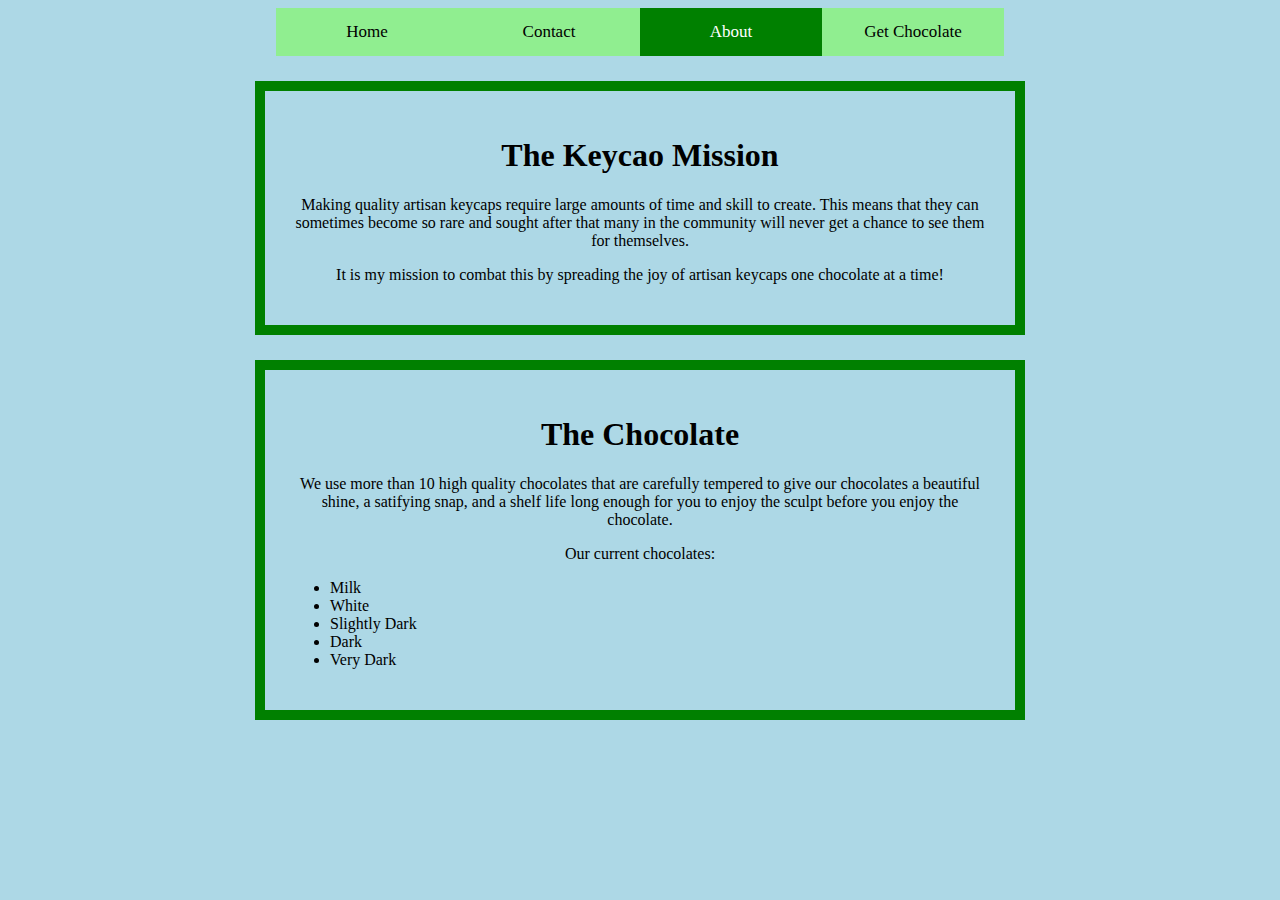
<file: about.html>
<html>
  
  <head>
    <link rel="stylesheet" type="text/css" href="test.css">
    <title>About</title>
  </head>

  <body>
    <div class="topnav">
      <a href="index.html">Home</a>
      <a href="contact.html">Contact</a>
      <a class="active" href="about.html">About</a>
      <a href="where.html">Get Chocolate</a>
    </div>
    
  <div id="box">
    <h1>The Keycao Mission</h1>
    <p>Making quality artisan keycaps require large amounts of time and skill to create. This means that they can sometimes become so rare and sought after that many in the community will never get a chance to see them for themselves.</p>
    <p>It is my mission to combat this by spreading the joy of artisan keycaps one chocolate at a time!</p>
    </div>
  <div id="box">
    <h1>The Chocolate</h1>
    <p>We use more than 10 high quality chocolates that are carefully tempered to give our chocolates a beautiful shine, a satifying snap, and a shelf life long enough for you to enjoy the sculpt before you enjoy the chocolate.</p>
    <p>Our current chocolates:</p>
    <ul>
      <li>Milk</li>
      <li>White</li>
      <li>Slightly Dark</li>
      <li>Dark</li>
      <li>Very Dark</li>
    </ul> 
  </div>
    
  </body>
</html>
</file>
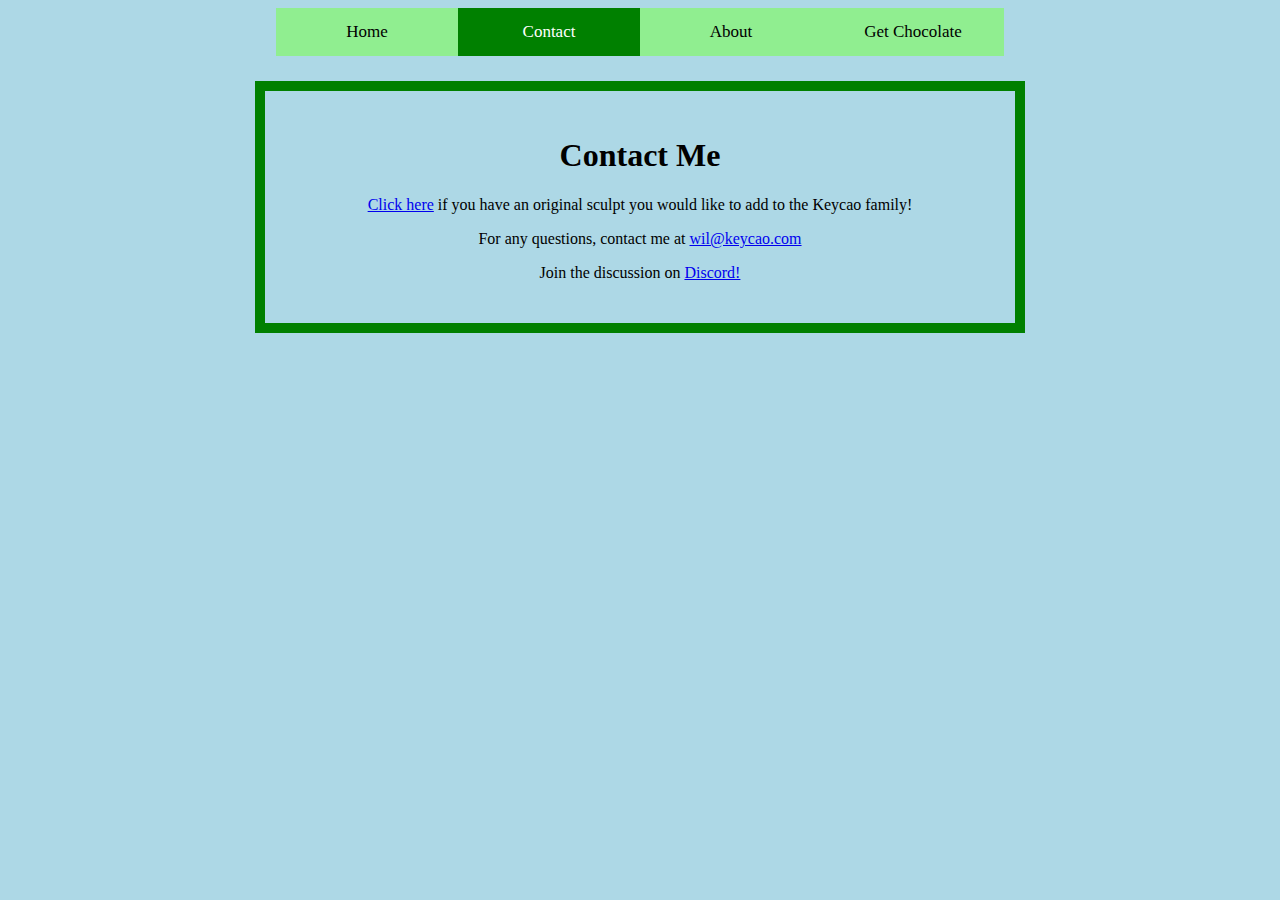
<file: contact.html>
<html>

  <head>
    <link rel="stylesheet" type="text/css" href="test.css">
    <title>Contact</title>
  </head>

<body>

  <div class="topnav">
     <a href="index.html">Home</a>
     <a class="active" href="contact.html">Contact</a>
     <a href="about.html">About</a>
     <a href="where.html">Get Chocolate</a>
  </div>
  
  <div id="box">
    <h1>Contact Me</h1>
    <p><a href="mailto:wil@keycao.com">Click here</a> if you have an original sculpt you would like to add to the Keycao family!</p>
    <p>For any questions, contact me at <a href="mailto:wil@keycao.com">wil@keycao.com</a></p>
    <p>Join the discussion on <a href="https://discord.gg/rgvB5sd">Discord!</p>
  </div>

</body>

</html>
</file>
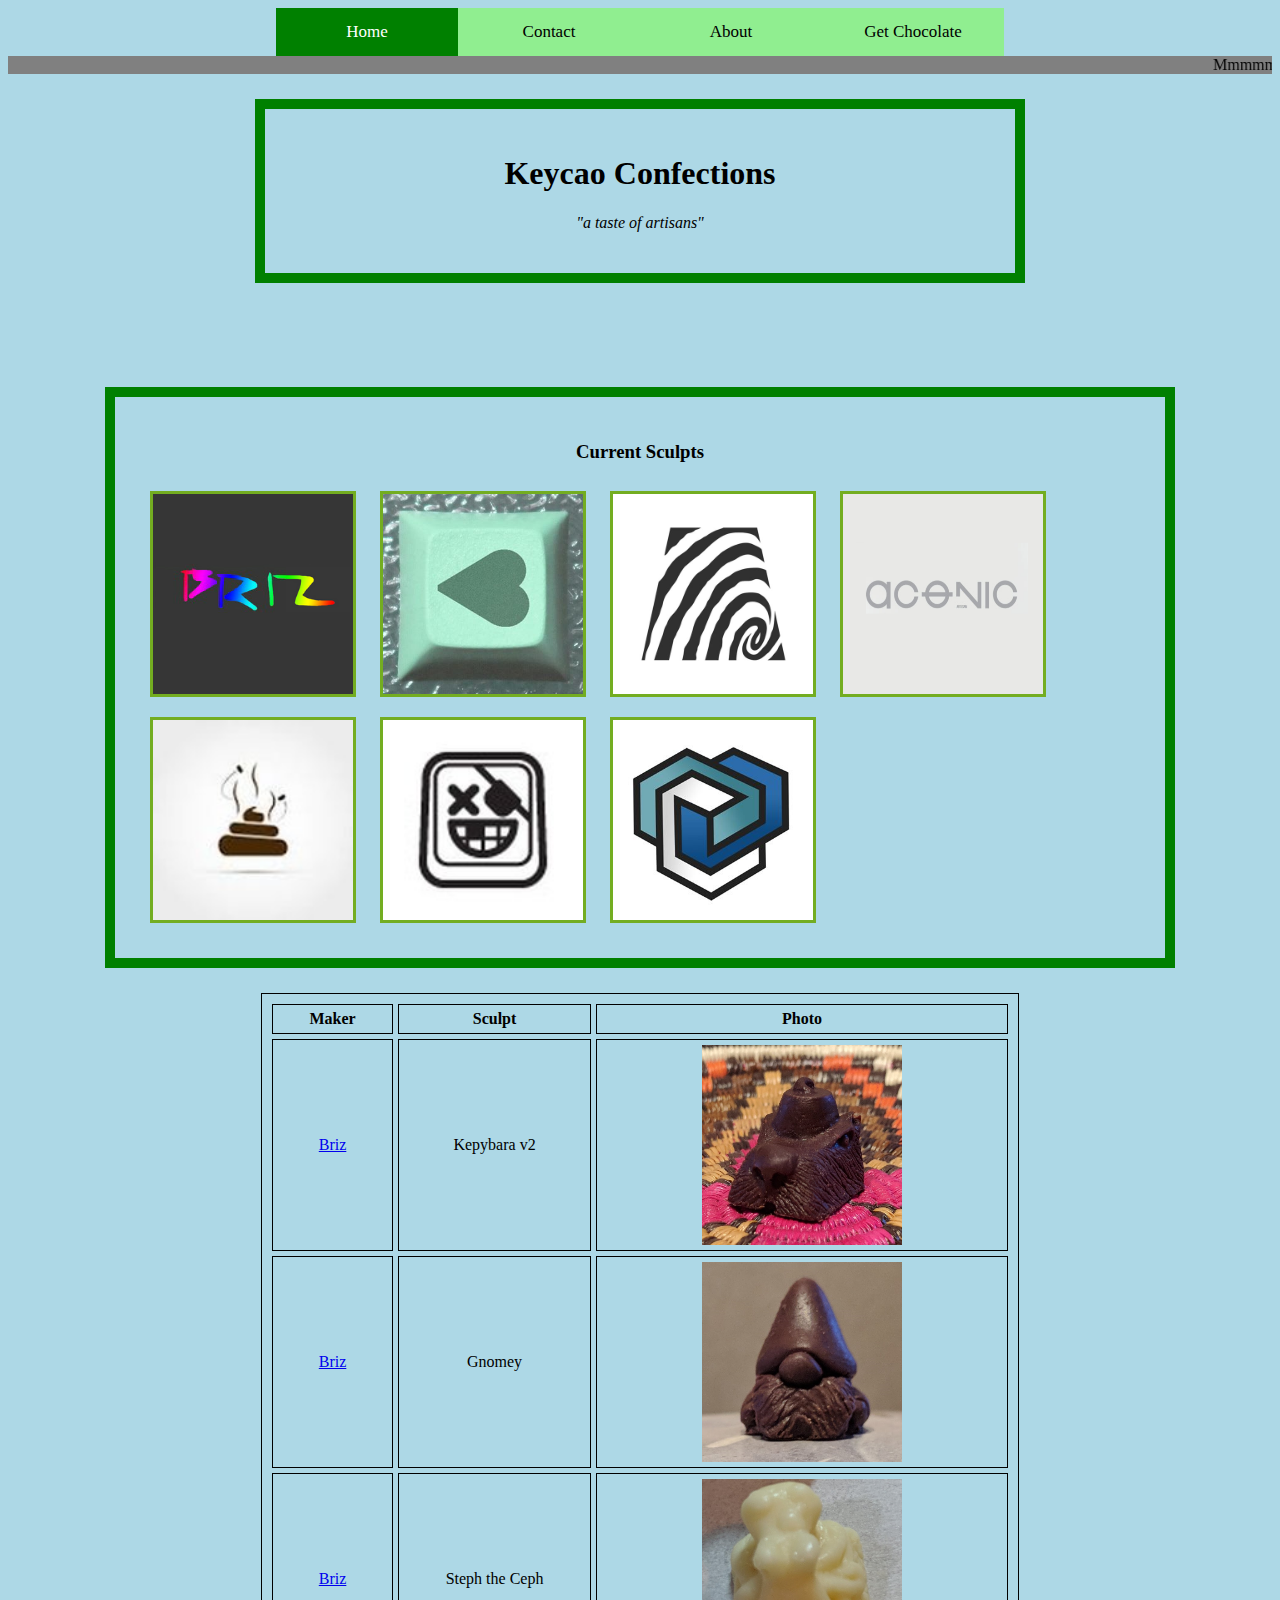
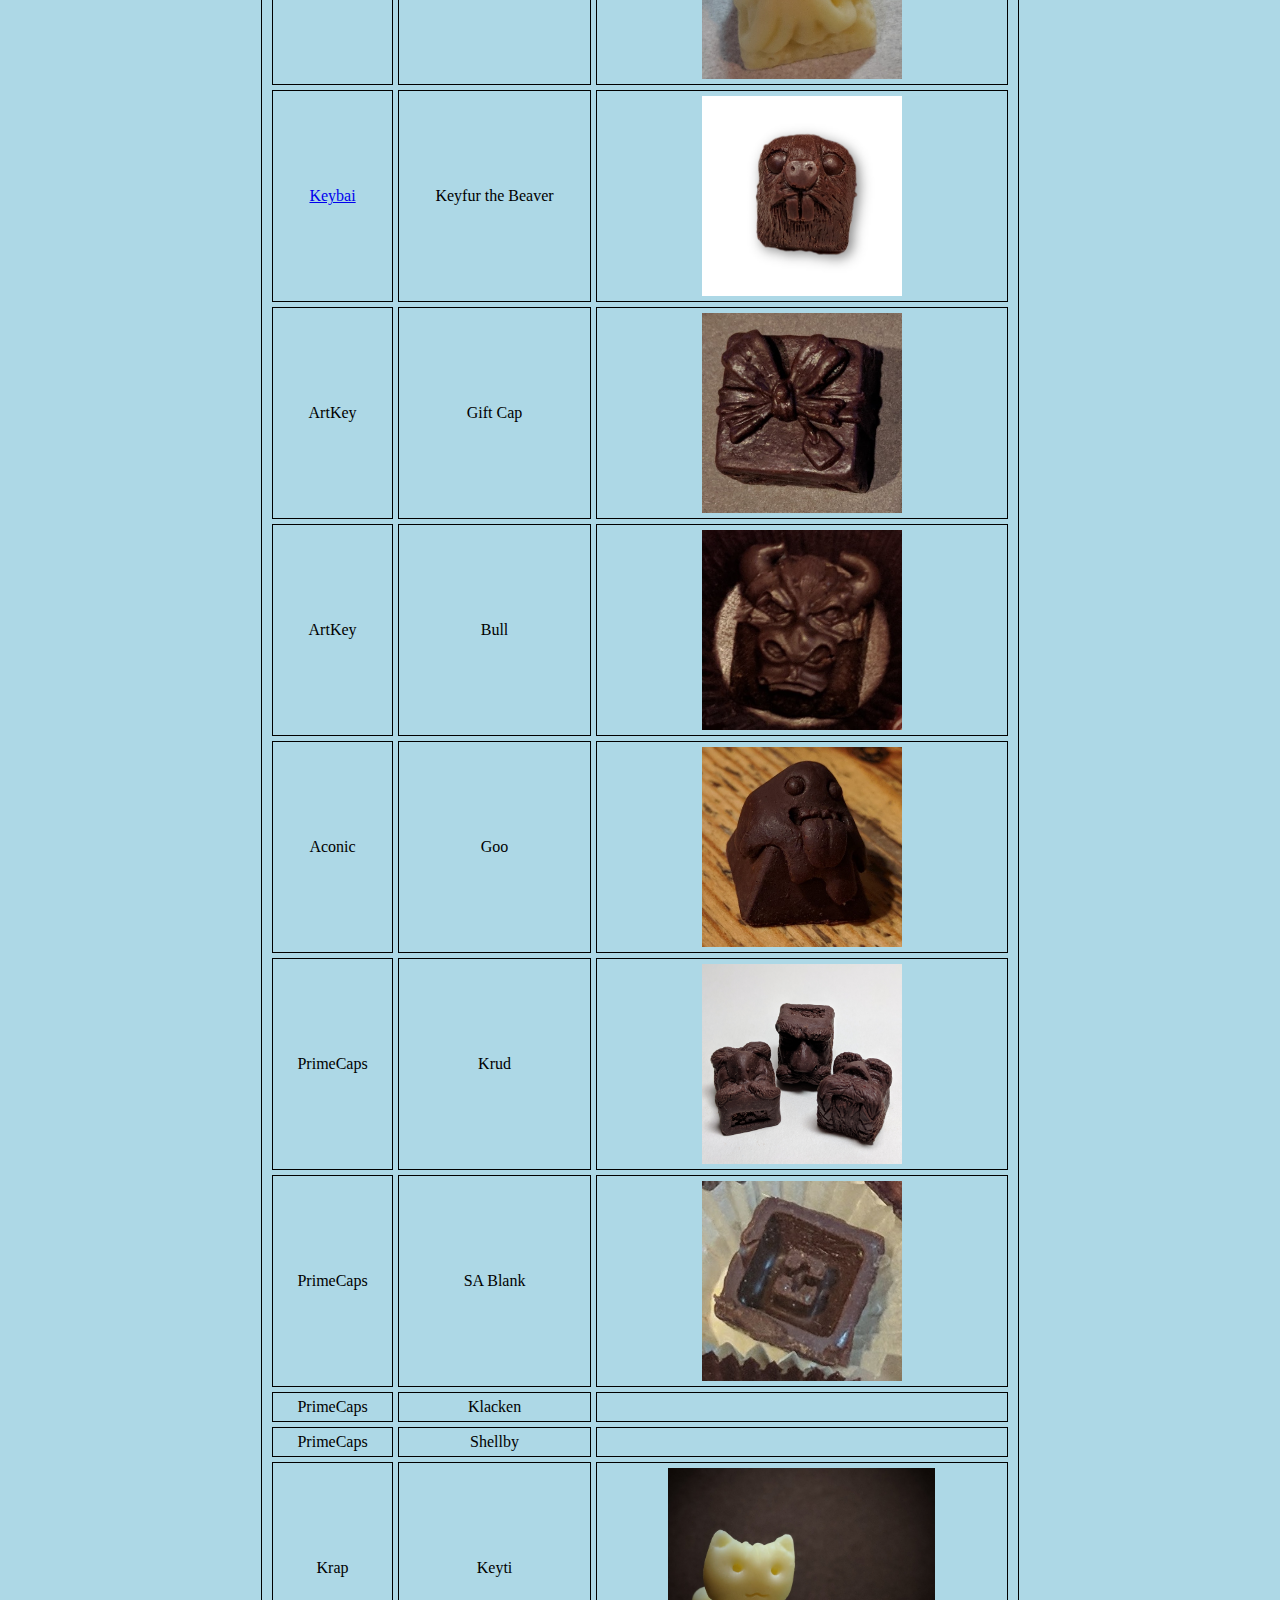
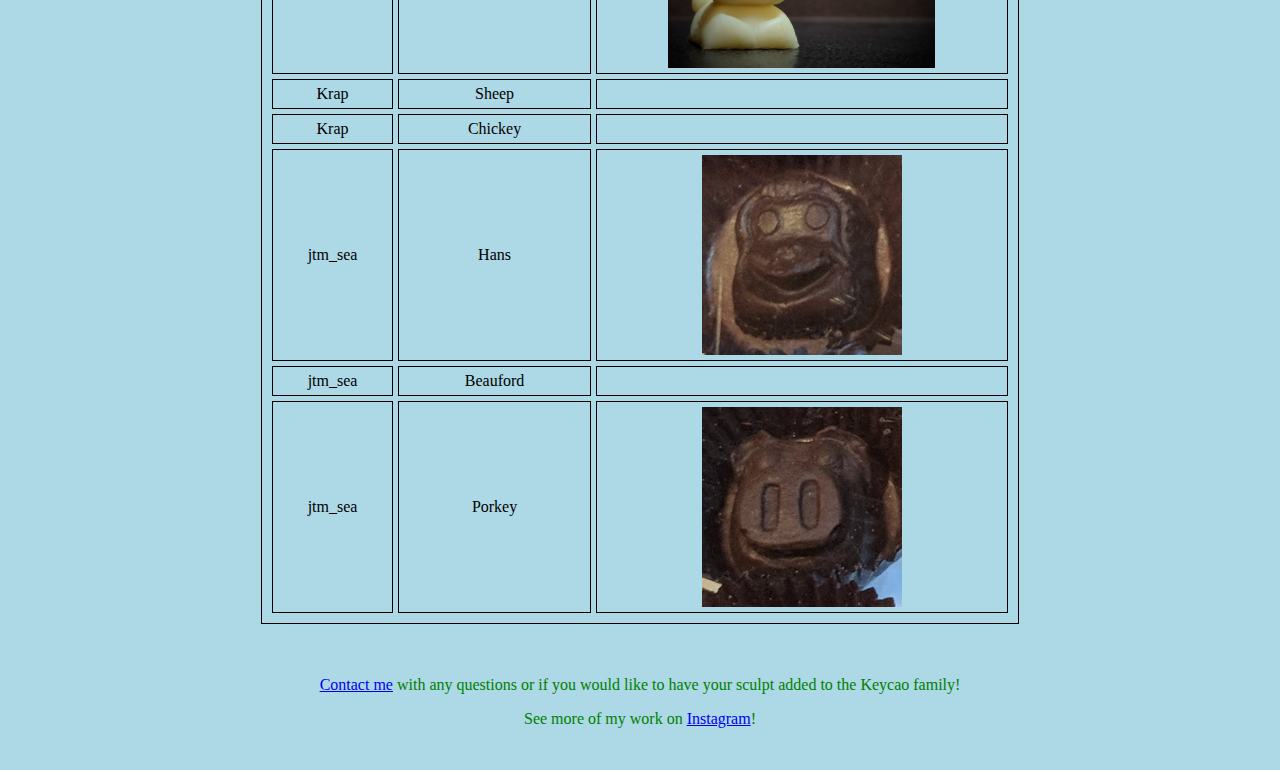
<file: index2.html>
<html>
  
  <head>
    <link rel="stylesheet" type="text/css" href="test.css">
    <title>Keycao Confections</title>
      
    <style>
       #logo {
            background-color: lightgreen;
            color: white;
            padding: 5px 5px;
            text-align: center;
            text-decoration: none;
            display: inline-block;
            width: 200px;
            margin: 0 auto;
            position: relative;
      }
      .floating-box {
        display: inline-block;
        width: 200px;
        height: 200px;
        margin: 10px;
        border: 3px solid #73AD21;  
      }
    </style>

      
  </head>

  <body>
    <div class="topnav">
      <a class="active" href="index.html">Home</a>
      <a href="contact.html">Contact</a>
      <a href="about.html">About</a>
      <a href="where.html">Get Chocolate</a>
    </div>
        
    <marquee color="white" behavior="scroll" direction="left" bgcolor="gray";>Mmmmm! &nbsp;&nbsp;&nbsp;&nbsp;&nbsp;&nbsp;&nbsp;&nbsp;&nbsp;&nbsp;&nbsp;&nbsp;&nbsp;&nbsp;&nbsp;&nbsp;&nbsp;&nbsp;&nbsp;&nbsp;&nbsp;&nbsp;&nbsp;&nbsp;&nbsp;&nbsp;&nbsp;&nbsp;&nbsp;&nbsp;&nbsp;&nbsp;&nbsp;&nbsp;&nbsp;&nbsp;&nbsp;&nbsp;&nbsp;&nbsp;&nbsp;&nbsp;&nbsp;&nbsp;&nbsp;&nbsp;&nbsp;&nbsp;&nbsp;&nbsp;&nbsp;&nbsp;&nbsp;&nbsp;&nbsp;&nbsp;&nbsp;&nbsp;&nbsp;&nbsp;&nbsp;&nbsp;&nbsp;&nbsp;&nbsp;&nbsp;&nbsp;&nbsp;&nbsp;&nbsp;&nbsp;&nbsp;&nbsp;&nbsp;&nbsp;&nbsp;&nbsp;&nbsp;&nbsp;&nbsp;&nbsp;&nbsp;&nbsp;&nbsp; Yum!&nbsp;&nbsp;&nbsp;&nbsp;&nbsp;&nbsp;&nbsp;&nbsp;&nbsp;&nbsp;&nbsp;&nbsp;&nbsp;&nbsp;&nbsp;&nbsp;&nbsp;&nbsp;&nbsp;&nbsp;&nbsp;&nbsp;&nbsp;&nbsp;&nbsp;&nbsp;&nbsp;&nbsp;&nbsp;&nbsp;&nbsp;&nbsp;&nbsp;&nbsp;&nbsp;&nbsp;&nbsp;&nbsp;&nbsp;&nbsp;&nbsp;&nbsp;&nbsp;&nbsp;&nbsp;&nbsp;&nbsp;&nbsp;&nbsp;&nbsp;&nbsp;&nbsp;&nbsp;&nbsp;&nbsp;&nbsp;&nbsp;&nbsp;&nbsp;&nbsp;&nbsp;&nbsp;&nbsp;&nbsp;&nbsp;&nbsp;&nbsp;&nbsp;&nbsp;&nbsp;&nbsp;&nbsp;&nbsp;&nbsp;&nbsp;&nbsp;&nbsp;&nbsp;&nbsp;&nbsp;&nbsp;&nbsp;&nbsp;&nbsp; Delicious!&nbsp;&nbsp;&nbsp;&nbsp;&nbsp;&nbsp;&nbsp;&nbsp;&nbsp;&nbsp;&nbsp;&nbsp;&nbsp;&nbsp;&nbsp;&nbsp;&nbsp;&nbsp;&nbsp;&nbsp;&nbsp;&nbsp;&nbsp;&nbsp;&nbsp;&nbsp;&nbsp;&nbsp;&nbsp;&nbsp;&nbsp;&nbsp;&nbsp;&nbsp;&nbsp;&nbsp;&nbsp;&nbsp;&nbsp;&nbsp;&nbsp;&nbsp;&nbsp;&nbsp;&nbsp;&nbsp;&nbsp;&nbsp;&nbsp;&nbsp;&nbsp;&nbsp;&nbsp;&nbsp;&nbsp;&nbsp;&nbsp;&nbsp;&nbsp;&nbsp;&nbsp;&nbsp;&nbsp;&nbsp;&nbsp;&nbsp;&nbsp;&nbsp;&nbsp;&nbsp;&nbsp;&nbsp;&nbsp;&nbsp;&nbsp;&nbsp;&nbsp;&nbsp;&nbsp;&nbsp;&nbsp;&nbsp;&nbsp;&nbsp; Tasty!&nbsp;&nbsp;&nbsp;&nbsp;&nbsp;&nbsp;&nbsp;&nbsp;&nbsp;&nbsp;&nbsp;&nbsp;&nbsp;&nbsp;&nbsp;&nbsp;&nbsp;&nbsp;&nbsp;&nbsp;&nbsp;&nbsp;&nbsp;&nbsp;&nbsp;&nbsp;&nbsp;&nbsp;&nbsp;&nbsp;&nbsp;&nbsp;&nbsp;&nbsp;&nbsp;&nbsp;&nbsp;&nbsp;&nbsp;&nbsp;&nbsp;&nbsp;&nbsp;&nbsp;&nbsp;&nbsp;&nbsp;&nbsp;&nbsp;&nbsp;&nbsp;&nbsp;&nbsp;&nbsp;&nbsp;&nbsp;&nbsp;&nbsp;&nbsp;&nbsp;&nbsp;&nbsp;&nbsp;&nbsp;&nbsp;&nbsp;&nbsp;&nbsp;&nbsp;&nbsp;&nbsp;&nbsp;&nbsp;&nbsp;&nbsp;&nbsp;&nbsp;&nbsp;&nbsp;&nbsp;&nbsp;&nbsp;&nbsp;&nbsp; More!</marquee>
    
    <div id="box" width="1000px">
      <h1>Keycao Confections</h1>
      <p><i>"a taste of artisans"</i></p>
    </div>
      
    <br>
    <br>
    <br>
    <div id="box" style="width:1000px">
      <h3>Current Sculpts</h3>
      
      <div class="floating-box"><a href="#briz"><img src="logos/brizlogo.png"></a></div>
      <div class="floating-box"><a href="#keybai"><img src="logos/keybailogo.jpg" alt="Keybai"></a></div>
      <div class="floating-box"><a href="#artkey"><img src="logos/artkeylogo.jpg" alt="ArtKey"></a></div>
      <div class="floating-box"><a href="#aconic"><img src="logos/aconiclogo.png" alt="Aconic"></a></div>
      <div class="floating-box"><a href="#krap"><img src="logos/kraplogo.jpg" alt="Krap"></a></div>
      <div class="floating-box"><a href="#el_capn"><img src="logos/elcapnlogo.jpg" alt="El_Capn"></a></div>
      <div class="floating-box"><a href="#primecaps"><img src="logos/primecapslogo.jpg" alt="PrimeCaps"></a></div>
      
    </div>
    
    
    <table cellspacing="30" style="width:60%" align="center" bgcolor="lightblue" border-color="green">
       <tr>
         <th>Maker</th>
         <th>Sculpt</th>
         <th>Photo</th>
       </tr>
      <tr id="briz">
        <td><a href="https://www.instagram.com/ipee9932cd/">Briz</a></td>
        <td>Kepybara v2</td>
        <td><img src="photos/kepyv2_small.jpg" alt="Kepybara v2"></td>
      </tr>
      <tr>
        <td><a href="https://www.instagram.com/ipee9932cd/">Briz</a></td>
        <td>Gnomey</td>
        <td><img src="photos/gnomey_small.jpg" alt="Gnomey"></td>
      </tr>
      <tr>
        <td><a href="https://www.instagram.com/ipee9932cd/">Briz</a></td>
        <td>Steph the Ceph</td>
        <td><img src="photos/whitesteph.jpg" alt="Steph the Ceph"></td>
      </tr>
      <tr id="keybai">
        <td><a href="http://www.keybai.com/">Keybai</a></td>
        <td>Keyfur the Beaver</td>
        <td><img src="photos/keyfur only - small.jpeg" alt="Keyfur the Beaver"></td>
      </tr>
      <tr id="artkey">
        <td>ArtKey</td>
        <td>Gift Cap</td>
        <td><img src="photos/artkey gift2_small.jpg" alt="Gift"></td>
      </tr>
      <tr>
        <td>ArtKey</td>
        <td>Bull</td>
        <td><img src="photos/bull2_small.jpg" alt="Bull"></td>
      </tr>
      <tr id="aconic">
        <td>Aconic</td>
        <td>Goo</td>
        <td><img src="photos/aconic goo_small.jpg" alt="Goo"></td>
      </tr>
      <tr>
        <td id="primecaps">PrimeCaps</td>
        <td>Krud</td>
        <td><img src="photos/triplicate krud_small.png" alt="Krud"></td>
      </tr>
      <tr>
        <td>PrimeCaps</td>
        <td>SA Blank</td>
        <td><img src="photos/primecaps blank butt_small.jpg" alt="Blank Stem"></td>
      </tr>
      <tr>
        <td>PrimeCaps</td>
        <td>Klacken</td>
        <td></td>
      </tr>
      <tr>
        <td>PrimeCaps</td>
        <td>Shellby</td>
        <td></td>
      </tr>
      <tr id="krap">
        <td>Krap</td>
        <td>Keyti</td>
        <td><img src="photos/keyti.jpg" style="height:200px;width:267px;alt:Keyti;"></td>
      </tr>
      <tr>
        <td>Krap</td>
        <td>Sheep</td>
        <td></td>
      </tr>
      <tr>
        <td>Krap</td>
        <td>Chickey</td>
        <td></td>
      </tr>
      <tr id="el_capn">
        <td>jtm_sea</td>
        <td>Hans</td>
        <td><img src="photos/hans_small.jpg" alt="Hans"></td>
      </tr>
      <tr>
        <td>jtm_sea</td>
        <td>Beauford</td>
        <td></td>
      </tr>
      <tr>
        <td>jtm_sea</td>
        <td>Porkey</td>
        <td><img src="photos/porkey_small.jpg" alt="Porkey"></td>
      </tr>
    </table>
    
    <br>
    
  <div class="footer">
    <br>
    <p><a href="mailto:wil@keycao.com" style="text-color:lightblue;">Contact me</a> with any questions or if you would like to have your sculpt added to the Keycao family!</p>
    <p style="text-color:lightblue;">See more of my work on <a href="https://www.instagram.com/keycao_confections/">Instagram</a>!</p>
    <br>
  </div>  
  </body>
</html>
</file>
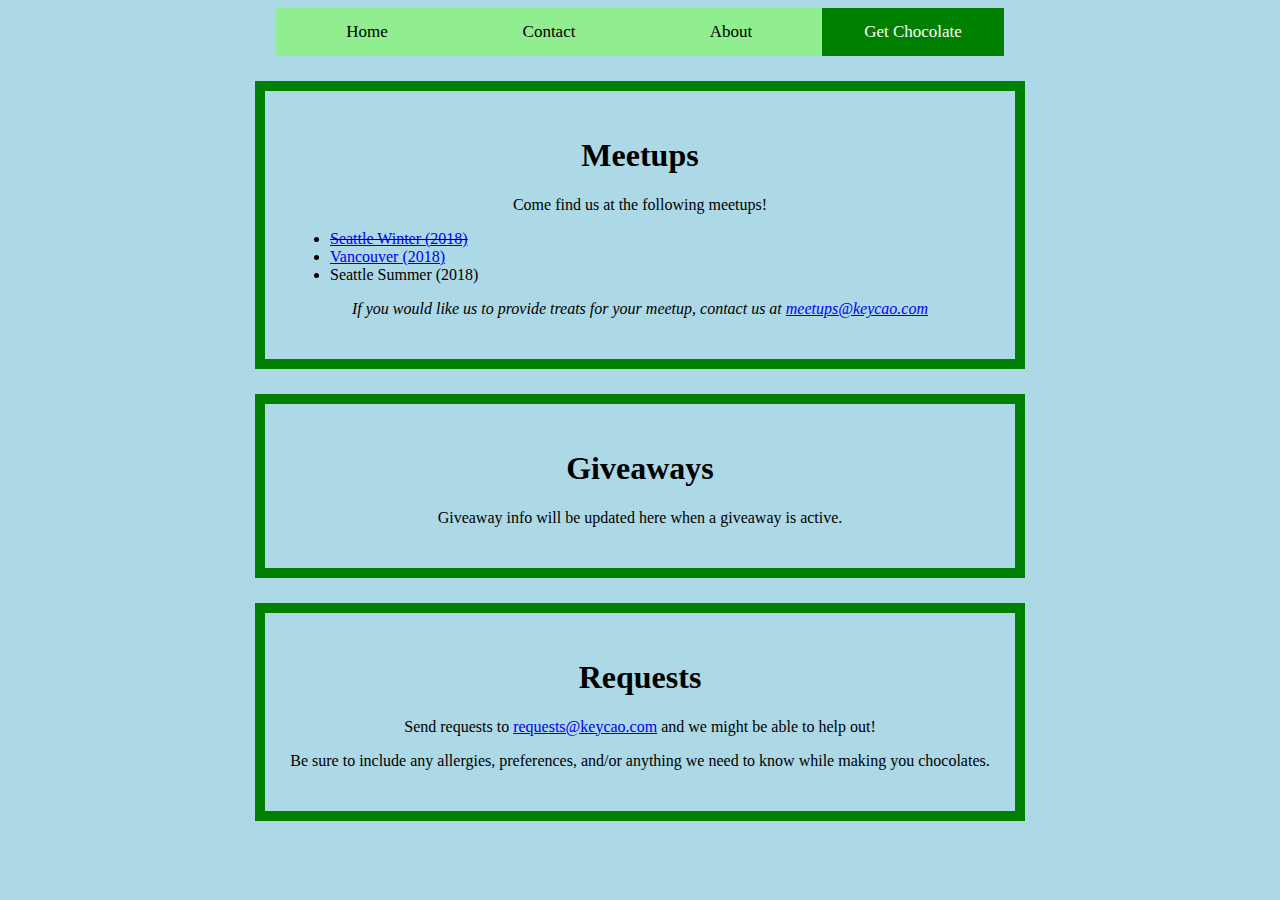
<file: where.html>
<html>
  <head>
    <link rel="stylesheet" type="text/css" href="test.css">
    <title>Get Chocolates</title>
  </head>

  <body>
  
    <div class="topnav">
      <a href="index.html">Home</a>
      <a href="contact.html">Contact</a>
      <a href="about.html">About</a>
      <a class="active" href="where.html">Get Chocolate</a>
    </div>
    
  <div id="box">
    <h1>Meetups</h1>
    <p>Come find us at the following meetups!<br></p>
    <ul>
      <li><del><a href="https://ckeys.org/events/smkmeetup/">Seattle Winter (2018)</a></del></li>
      <li><a href="https://vanmech.com/">Vancouver (2018)<a/></li>
      <li>Seattle Summer (2018)</li>
    </ul>
    <p><i>If you would like us to provide treats for your meetup, contact us at <a href="mailto:meetups@keycao.com">meetups@keycao.com</a></i></p>
  </div>
  <div id="box">
    <h1>Giveaways</h1>
    <p>Giveaway info will be updated here when a giveaway is active.</p>
  </div>
  <div id="box">
    <h1>Requests</h1>
    <p>Send requests to <a href="mailto:requests@keycao.com">requests@keycao.com</a> and we might be able to help out!</p>
    <p>Be sure to include any allergies, preferences, and/or anything we need to know while making you chocolates.</p>
    
  </div>
    
  </body>

</html>
</file>
<file: test.css>
body {
      background-color: lightblue;
    }
    
    .nice {
      font-family: sans-serif;
    }
    
    h1,h2,h3,p {
      text-align: center;
    }
   
    table, th, td {
      border: 1px solid black;
      padding: 5px;
      text-align: center;
    }
    img {
      width: 200px;
      height: 200px;
    }
    table {
      border-spacing: 5;
    }   
    
    .footer {
      <--position: fixed;
      left: 0;
      bottom: 0;-->
      width: 100%;
      /*background-color: rgb(68, 85, 90);*/
      background-color: lightblue;  
      color: green;
      text-align: center;
    }

    a.footer:visited {
       color:#b6c4eb 
    }
    a.footer:link {
       color:#b6c4eb 
    }
    a.footer:hover {
       color:#b6c4eb 
    }
    a.footer:active {
       color:#b6c4eb 
    }

    .ul {
        text-align: center;
        list-style-position: inside;
    }
    
    .topnav {
      width: 728;
      margin:0 auto;
      background-color: lightgreen;
      overflow: hidden;
      text-align: center;
    }
    .topnav a {
      width: 150px;
      float: left;
      color: black;
      padding: 14px 16px;
      text-decoration: none;
      font-size: 17px;
    }
    .topnav a:hover {
        background-color: #ddd;
        color: black;
    }
    .topnav a.active {
      background-color: green;
      color: white;
    }

    #box {
        width: 700px;
        align: center;
        border: 10px solid green;
        padding: 25px;
        margin: 25px auto;
      }
    #boxes {
        width: 500px;
        border: 10px solid green;
        padding: 25px;
        margin: 25px;
      }
</file>
